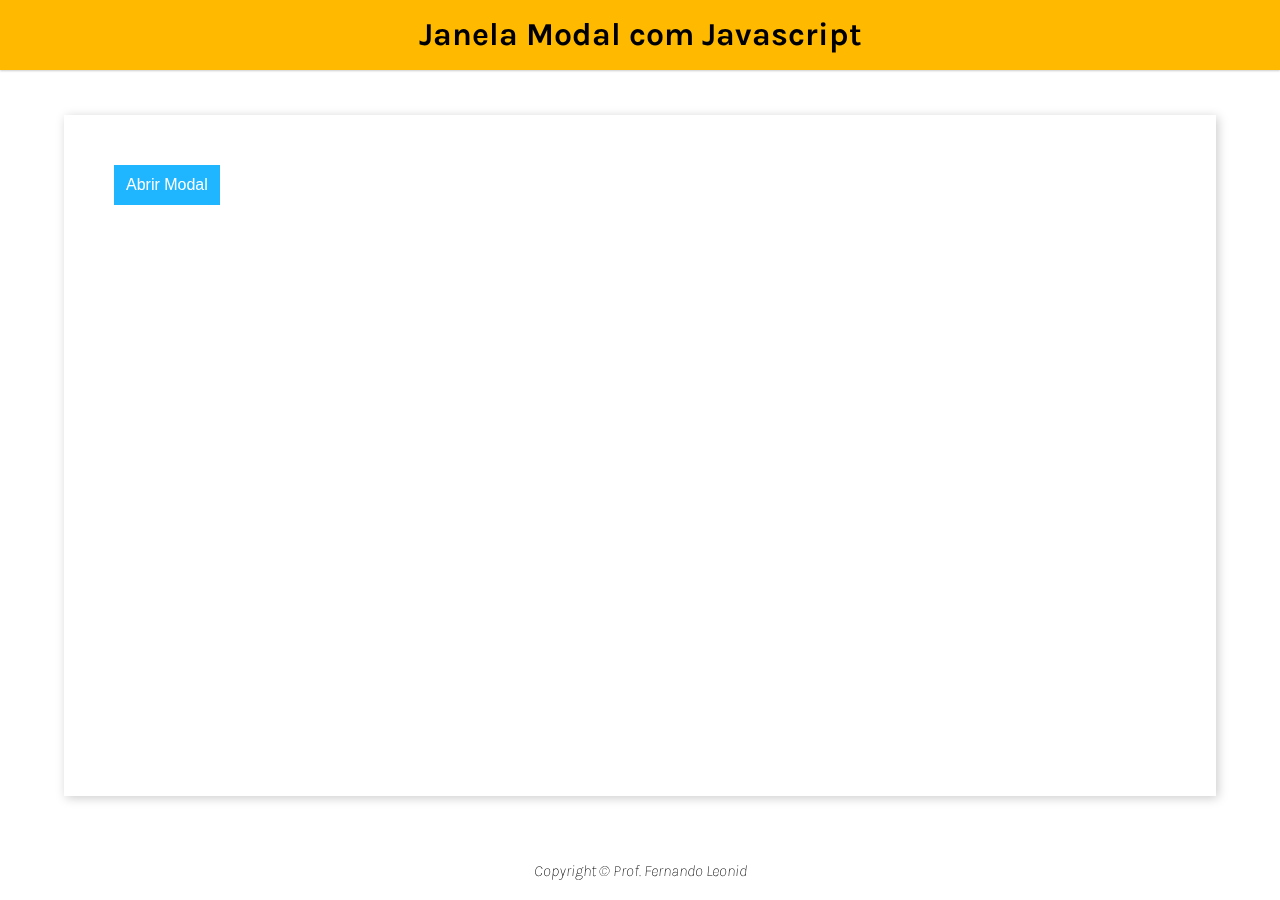
<file: Janela modal/index.html>
<!DOCTYPE html>
<html lang="pt-BR">

<head>
    <meta charset="UTF-8">
    <meta http-equiv="X-UA-Compatible" content="IE=edge">
    <meta name="viewport" content="width=device-width, initial-scale=1.0">
    <link rel="preconnect" href="https://fonts.gstatic.com">
    <link href="https://fonts.googleapis.com/css2?family=Karla:ital,wght@0,400;0,700;1,200;1,800&display=swap"
        rel="stylesheet">
    <link rel="stylesheet" href="css/main.css">
    <link rel="stylesheet" href="css/button.css">
    <link rel="stylesheet" href="css/records.css">
    <link rel="stylesheet" href="css/modal.css">
    <script src="main.js" defer></script>
    <title>Janela Modal</title>
</head>

<body>
    <header>
        <h1 class="header-title">Janela Modal com Javascript</h1>
    </header>
    <main>
        <button type="button" class="button blue mobile" id="cadastrarCliente">Abrir Modal</button>
        <div class="modal" id="modal">
            <div class="modal-content">
                <header class="modal-header">
                    <h2>Janela Modal</h2>
                    <span class="modal-close" id="modalClose">&#10006;</span>
                </header>
                <form id="form" class="modal-form">
                    <input type="text" id="nome" data-index="new" class="modal-field" placeholder="Nome do Cliente"
                        required>
                    <input type="email" id="email" class="modal-field" placeholder="e-mail do Cliente" required>
                    <input type="text" id="celular" class="modal-field" placeholder="Celular do Cliente" required>
                    <input type="text" id="cidade" class="modal-field" placeholder="Cidade do Cliente" required>
                </form>
                <footer class="modal-footer">
                    <button id="salvar" class="button green">Salvar</button>
                    <button id="cancelar" class="button blue">Cancelar</button>
                </footer>
            </div>
        </div>
    </main>
    <footer>
        Copyright &copy; Prof. Fernando Leonid
    </footer>
</body>

</html>
</file>
<file: Janela modal/css/main.css>
*{
    padding: 0;
    margin: 0;
    box-sizing: border-box;
}

:root{
    --primary-color: #FFBA00;
    --secundary-color: #FFF1CC;
    --shadow-color: #CCC;
    --text-color: #FFF;
}

body{
    min-height: 100vh;
    display: flex;
    flex-direction: column;
    font-family: 'karla', sans-serif;
    position:relative;
}

header{
    background-color: var(--primary-color);
    height: 70px;
    text-align: center;
    line-height: 70px;
    box-shadow: 0 1px 2px var(--shadow-color);
}

.header-title{
    color: black;
    font-size: 2rem;
}

main{
    flex-grow: 1;
    display: flex;
    flex-direction: column;
    align-items: flex-start;
    width: 90%;
    margin: 5vh auto;
    padding: 50px;
    box-shadow: 2px 2px 10px var(--shadow-color);
    gap: 20px;
}

footer{
    width:100;
    text-align: center;
    font-weight: 200;
    font-style: italic;
    padding: 20px;
}

@media (max-width:480px){
    header{
        position:fixed;
        width:100%;
    }
    .header-title{
        font-size: 1.5rem;
    }

    main{
        padding: 0;
        margin: 20px 0 0 0;
        width:100%;
        box-shadow: none;
    }
}
</file>
<file: Janela modal/css/button.css>
.button{
    border-style: none;
    height: 40px;
    padding: 6px 12px;
    background-color: black;
    color: white;
    font-size: 1rem;
    cursor: pointer;
    transition: box-shadow .6s ease;
}

.button.blue{
    background-color: #1FB6FF;
}

button.green{
    background-color: #13CE66;
}

button.red{
    background-color: #FF4949;
}

.button:hover{
    box-shadow: inset 200px 0 0 #00000055;
}

@media(max-width:480px){
    .button.mobile{
        color:transparent;
        font-size:0;
        width:50px;
        height:50px;
        border-radius: 50%;
        position:fixed;
        top: 90vh;
        left: 80vw;
    }
    .button.mobile::before{
        content: "+";
        color:black;
        font-size:2rem;
        width:100%;
        height:100%;
    }
}
</file>
<file: Janela modal/css/records.css>
.records{
    width: 100%;
    user-select: none;
    text-align: left;
}

.records th{
    height: 50px;
    background-color: var(--primary-color);
    padding-left: 20px;
    font-size: 1.2rem;    
}
.records td{
    height: 50px;
    padding-left: 20px;
}

.records th:last-child,
.records td:last-child{
    padding: 0;
    min-width: 140px;
    text-align: center;
}

.records tr:hover{
    background-color: var(--secundary-color);
}

@media(max-width:480px){
    .records{
        border-spacing: 5px;
    }
    .records thead{
        display:none;
    }
    .records tr{
        box-shadow: 0 1px 3px var(--shadow-color);
    }
    .records td:not(:first-child){
        display:flex;
        justify-content: space-between;
        padding: 0 20px;
    }

    .records td{
        margin:10px 0;
    }

    .records tr:hover{
        background-color: inherit;
    }
}
</file>
<file: Janela modal/css/modal.css>
.modal{
    position: fixed;
    top:0;
    left:0;
    width: 100%;
    height: 100%;
    background: #00000090;
    opacity: 0;
    z-index: -1;
}

.modal.active{
    opacity: 1;
    z-index: 1;
}

.modal-content{
    display: flex;
    flex-direction: column;
    gap:20px;
    width: 50vw;
    margin: 15vh auto;
    padding-bottom: 20px;
    background-color: white;
    box-shadow: 1px 1px 10px black;
}

.modal-header{
    display: flex;
    position: relative;
    justify-content: center;
    height: 40px;
    line-height: 40px;
    font-size: 1rem;
}



.modal-close{
    position: absolute;
    right: 0;
    display: block;
    width: 40px;
    height: 40px;
    text-align: center;
    user-select: none;
    cursor: pointer;
}

.modal-close:hover{
    background-color: #FF4949;
    color: white;
}

.modal-form{
    display: flex;
    justify-content: space-between;
    flex-wrap: wrap;
    gap: 20px;
    padding: 0 20px;
}

.modal-field{
    width: calc(50% - 10px);
    height: 40px;
    outline-style: none;
    border-style: none;
    box-shadow: 0 0 2px black;
    padding: 0 10px;
    font-size:1rem;
}

.modal-field:focus{
    border: 2px solid var(--primary-color);
    box-shadow: 0 0 3px var(--primary-color);
}


.modal-footer{
    background-color: inherit;
    text-align: right;
    padding: 0 20px;
}

@media (max-width:480px){
    .modal{
        top:100%;
        transition: all 1s ease;
    }
    .modal.active{
        top:0;
    }
    .modal-content{
        margin:0;
        width:100%;
        position:fixed;
    }
    .modal-field{
        width:100%;
    }
}
</file>
